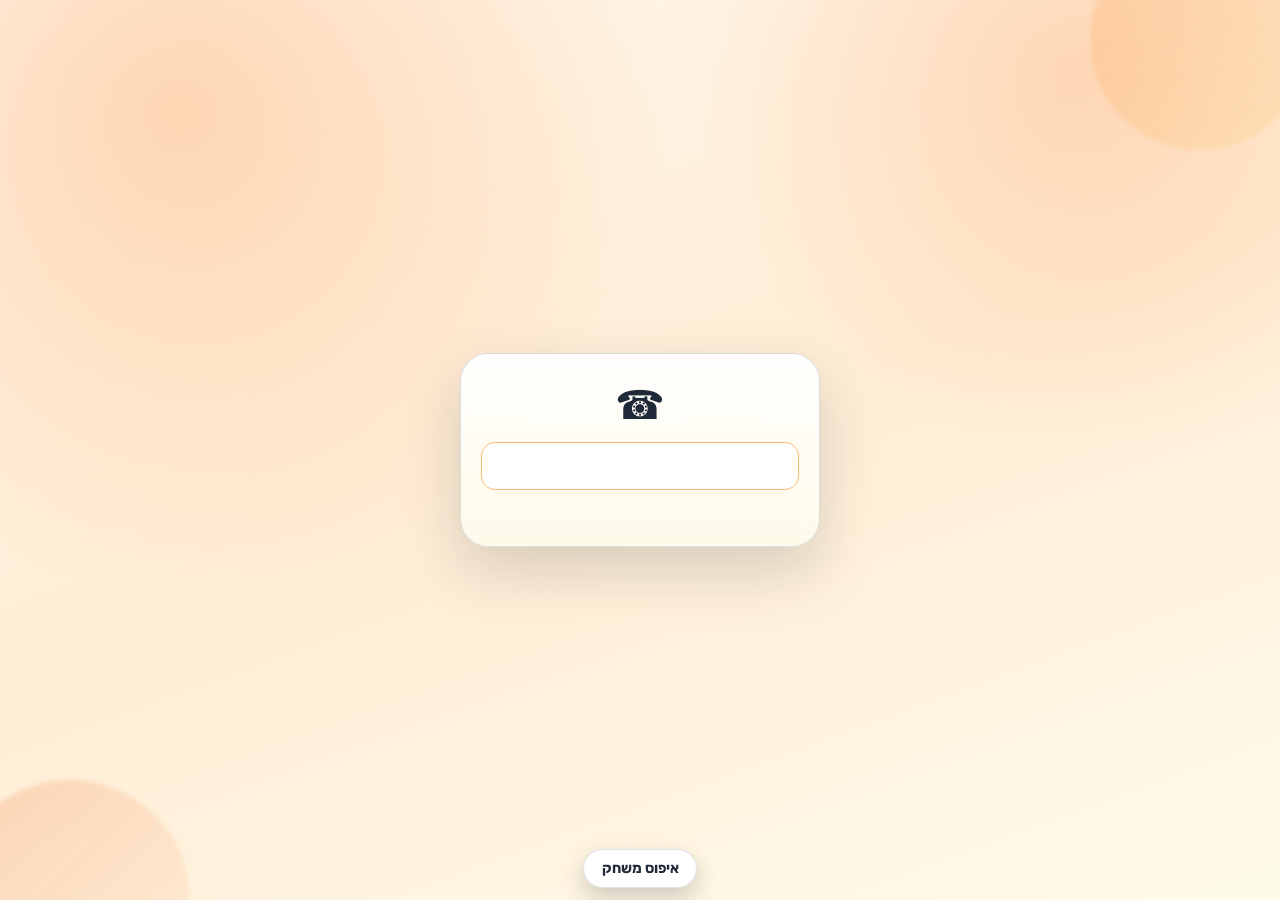
<file: docs/index.html>
<!doctype html>
<html lang="en">
  <head>
    <meta charset="UTF-8" />
    <meta name="viewport" content="width=device-width, initial-scale=1.0" />
    <meta name="theme-color" content="#1f2937" />
    <meta name="apple-mobile-web-app-capable" content="yes" />
    <meta name="apple-mobile-web-app-status-bar-style" content="default" />
    <meta property="og:title" content="sabayakov" />
    <meta property="og:description" content="מירוץ של פעם בשמונים שנה" />
    <meta property="og:image" content="https://gaditzc.github.io/sabayakov/og-image.jpg" />
    <meta property="og:image:width" content="600" />
    <meta property="og:image:height" content="790" />
    <meta property="og:image:type" content="image/jpeg" />
    <meta property="og:type" content="website" />
    <title>Sabayakov</title>
    <link rel="icon" href="./Gemini_Generated_Image_.png" type="image/png" />
    <link rel="manifest" href="manifest.json" />
    <link rel="stylesheet" href="style.css" />
    <script src="app.js" defer></script>
  </head>
  <body>
    <main id="app" class="app">
      <section class="screen screen--centered">
        <div class="panel panel--compact">
          <p class="eyebrow">Sabayakov</p>
          <h1 class="hero-title">Loading game data…</h1>
          <p class="body-copy">Preparing your stations and race settings.</p>
        </div>
      </section>
    </main>

    <script>
      if ("serviceWorker" in navigator) {
        window.addEventListener("load", function () {
          navigator.serviceWorker.register("./sw.js?v=15", { updateViaCache: "none" }).catch(function (error) {
            console.error("Service worker registration failed:", error);
          });
        });
      }
    </script>
  </body>
</html>
</file>
<file: docs/style.css>
@import url("https://fonts.googleapis.com/css2?family=Rubik:wght@400;500;700;800&family=Space+Grotesk:wght@500;700&display=swap");

* {
  box-sizing: border-box;
  margin: 0;
  padding: 0;
}

:root {
  --bg-1: #fff7ed;
  --bg-2: #ffedd5;
  --ink: #1f2937;
  --ink-soft: #475569;
  --surface: rgba(255, 255, 255, 0.78);
  --surface-strong: #ffffff;
  --stroke: rgba(148, 163, 184, 0.35);
  --brand: #ea580c;
  --brand-strong: #c2410c;
  --danger: #dc2626;
  --shadow: 0 24px 60px rgba(15, 23, 42, 0.16);
  --shadow-soft: 0 10px 30px rgba(15, 23, 42, 0.1);
}

html,
body {
  min-height: 100%;
  overflow-x: hidden;
}

body {
  color: var(--ink);
  font-family: "Rubik", sans-serif;
  direction: rtl;
  -webkit-text-size-adjust: 100%;
  text-size-adjust: 100%;
  background:
    radial-gradient(circle at 14% 12%, rgba(251, 146, 60, 0.3), transparent 36%),
    radial-gradient(circle at 84% 8%, rgba(249, 115, 22, 0.2), transparent 28%),
    linear-gradient(160deg, var(--bg-1) 0%, var(--bg-2) 50%, #fffbeb 100%);
  overflow-x: hidden;
}

.app {
  width: 100%;
  max-width: 760px;
  margin: 0 auto;
  min-height: 100svh;
  min-height: 100dvh;
  padding: max(1rem, env(safe-area-inset-top)) 1rem calc(1rem + env(safe-area-inset-bottom));
  position: relative;
}

.app::before,
.app::after {
  content: "";
  position: fixed;
  z-index: -1;
  border-radius: 999px;
  filter: blur(2px);
}

.app::before {
  width: 220px;
  height: 220px;
  top: -70px;
  right: -30px;
  background: linear-gradient(135deg, rgba(251, 146, 60, 0.22), rgba(251, 191, 36, 0.1));
}

.app::after {
  width: 240px;
  height: 240px;
  bottom: -120px;
  left: -50px;
  background: linear-gradient(135deg, rgba(234, 88, 12, 0.18), rgba(253, 186, 116, 0.08));
}

.screen {
  min-height: calc(100svh - (2rem + env(safe-area-inset-top) + env(safe-area-inset-bottom)));
  min-height: calc(100dvh - (2rem + env(safe-area-inset-top) + env(safe-area-inset-bottom)));
  display: flex;
  flex-direction: column;
  gap: 1rem;
  animation: fade-slide 360ms ease;
}

.screen--centered {
  align-items: center;
  justify-content: center;
  overflow-y: auto;
}

.screen--game {
  justify-content: center;
}

.panel {
  width: 100%;
  background: var(--surface);
  border: 1px solid var(--stroke);
  border-radius: 24px;
  box-shadow: var(--shadow-soft);
  backdrop-filter: blur(9px);
}

.panel--compact,
.login-panel,
.completion-panel {
  max-width: 460px;
  margin: 0 auto;
  padding: 1.5rem;
}

.completion-photo {
  width: 100%;
  border-radius: 16px;
  margin-top: 1.25rem;
  display: block;
}

.clue-video {
  width: 100%;
  border-radius: 12px;
  margin-bottom: 1rem;
  display: block;
}

.clue-link-row {
  display: flex;
  align-items: center;
  gap: 0.75rem;
}

.clue-logo {
  width: 52px;
  height: 52px;
  border-radius: 50%;
  object-fit: cover;
  flex-shrink: 0;
  border: 2px solid var(--stroke);
}

.eyebrow {
  font-family: "Space Grotesk", sans-serif;
  font-size: 0.78rem;
  text-transform: uppercase;
  letter-spacing: 0.08em;
  color: var(--brand-strong);
  text-align: right;
}

.hero-title {
  margin-top: 0.45rem;
  font-family: "Space Grotesk", sans-serif;
  font-size: clamp(1.5rem, 4.6vw, 2.25rem);
  line-height: 1.15;
  text-align: right;
}

.body-copy {
  margin-top: 0.55rem;
  color: var(--ink-soft);
  line-height: 1.6;
  text-align: right;
}

.login-panel {
  display: flex;
  flex-direction: column;
  align-items: center;
  gap: 1rem;
  width: 100%;
  max-width: 360px;
  padding: 2rem 1.25rem 1.4rem;
  border-radius: 28px;
  box-shadow: var(--shadow);
  background: linear-gradient(180deg, rgba(255, 255, 255, 0.94) 0%, rgba(255, 251, 235, 0.92) 100%);
}

.login-icon {
  font-size: 2.5rem;
  line-height: 1;
}

.text-input {
  width: 100%;
  border: 1.5px solid #fdba74;
  border-radius: 14px;
  padding: 0.85rem 0.95rem;
  font: 600 1.02rem/1.2 "Rubik", sans-serif;
  background: #fff;
  color: var(--ink);
  transition: border-color 0.2s ease, box-shadow 0.2s ease, transform 0.2s ease;
}

.text-input::placeholder {
  color: #94a3b8;
}

.text-input:focus {
  outline: none;
  border-color: var(--brand);
  box-shadow: 0 0 0 4px rgba(234, 88, 12, 0.14);
  transform: translateY(-1px);
}

.field-label {
  display: block;
  margin-bottom: 0.4rem;
  color: #334155;
  font-size: 0.9rem;
  font-weight: 600;
  text-align: right;
}

.field-error {
  min-height: 1.1rem;
  color: var(--danger);
  font-size: 0.88rem;
  text-align: right;
}

.game-header {
  display: grid;
  gap: 0.85rem;
  grid-template-columns: 1fr;
}

.metric-card {
  background: var(--surface-strong);
  border: 1px solid var(--stroke);
  border-radius: 18px;
  padding: 1rem 1.1rem;
  box-shadow: var(--shadow-soft);
}

.metric-label {
  font-size: 0.8rem;
  text-transform: uppercase;
  letter-spacing: 0.07em;
  color: #64748b;
}

.metric-label-row {
  display: flex;
  align-items: center;
  justify-content: flex-start;
  flex-direction: row-reverse;
  gap: 0.42rem;
}

.live-dot {
  width: 0.55rem;
  height: 0.55rem;
  border-radius: 50%;
  background: #ef4444;
  box-shadow: 0 0 0 rgba(239, 68, 68, 0.38);
  animation: pulse-live 1.8s infinite;
}

.metric-value {
  margin-top: 0.3rem;
  display: block;
  font-family: "Space Grotesk", sans-serif;
  font-size: clamp(1.35rem, 5vw, 2rem);
  font-weight: 700;
}

.metric-subtle {
  margin-top: 0.34rem;
  display: block;
  color: #64748b;
  font-size: 0.88rem;
  text-align: right;
}

.metric-subtle.is-error {
  color: var(--danger);
}

.story-panel,
.action-panel {
  padding: 1.1rem;
}

.arrival-code-window {
  display: none;
  padding: 1rem 1.1rem;
  border: 1px solid rgba(234, 88, 12, 0.35);
  background: linear-gradient(180deg, rgba(255, 255, 255, 0.95) 0%, rgba(255, 247, 237, 0.95) 100%);
}

.arrival-code-window.is-visible {
  display: block;
}

.arrival-code-text {
  margin-top: 0.45rem;
  color: #334155;
}

.arrival-code-value {
  margin-top: 0.55rem;
  font-family: "Space Grotesk", sans-serif;
  font-size: clamp(1.25rem, 4.2vw, 1.8rem);
  font-weight: 800;
  letter-spacing: 0.08em;
  color: #7c2d12;
}

.story-text {
  margin-top: 0.55rem;
  line-height: 1.75;
  color: #334155;
  white-space: pre-wrap;
  word-break: break-word;
  text-align: right;
}

.inline-content-image {
  display: block;
  width: 100%;
  max-width: 520px;
  height: auto;
  margin: 0.75rem auto;
  border-radius: 12px;
  border: 1px solid rgba(148, 163, 184, 0.35);
  box-shadow: 0 10px 24px rgba(15, 23, 42, 0.12);
}

.story-text--rtl {
  direction: rtl;
  text-align: right;
}

.mission-steps {
  display: flex;
  flex-direction: column;
  gap: 0.9rem;
  margin-top: 0.55rem;
}

.mission-step {
  margin-top: 0;
}

.mission-step--video {
  border: 1px solid rgba(148, 163, 184, 0.25);
  border-radius: 14px;
  overflow: hidden;
  background: #ffffff;
}

.mission-video {
  display: block;
  width: 100%;
  height: auto;
  max-height: 320px;
  background: #000;
}

.mission-youtube-wrap {
  position: relative;
  width: 100%;
  aspect-ratio: 16 / 9;
  background: #000;
}

.mission-youtube {
  position: absolute;
  inset: 0;
  width: 100%;
  height: 100%;
  border: 0;
}

.primary-button {
  margin-top: 0.8rem;
  width: 100%;
  border: 0;
  border-radius: 14px;
  padding: 0.92rem 1rem;
  font-family: "Space Grotesk", sans-serif;
  font-size: 1rem;
  font-weight: 700;
  letter-spacing: 0.02em;
  color: #fff;
  background: linear-gradient(135deg, var(--brand) 0%, var(--brand-strong) 100%);
  box-shadow: 0 12px 22px rgba(194, 65, 12, 0.3);
  cursor: pointer;
  transition: transform 0.18s ease, box-shadow 0.18s ease, filter 0.18s ease;
}

.primary-button:hover {
  transform: translateY(-1px);
  filter: brightness(1.03);
}

.primary-button:active {
  transform: translateY(1px);
}

.primary-button:focus-visible {
  outline: 3px solid rgba(234, 88, 12, 0.25);
  outline-offset: 1px;
}

.completion-panel {
  text-align: center;
}

.completion-badge {
  font-size: 2rem;
  margin-bottom: 0.35rem;
}

.reset-wrap {
  position: fixed;
  left: 50%;
  transform: translateX(-50%);
  bottom: calc(0.75rem + env(safe-area-inset-bottom));
  width: min(94vw, 760px);
  padding: 0 1rem;
  pointer-events: none;
  z-index: 50;
}

.reset-button {
  pointer-events: auto;
  margin: 0 auto;
  display: block;
  border: 1px solid rgba(15, 23, 42, 0.12);
  border-radius: 999px;
  background: rgba(255, 255, 255, 0.98);
  color: #1f2937;
  font-family: "Rubik", sans-serif;
  font-size: 0.9rem;
  font-weight: 700;
  padding: 0.62rem 1.1rem;
  box-shadow: 0 10px 24px rgba(15, 23, 42, 0.2);
  cursor: pointer;
  transition: transform 0.16s ease, background-color 0.16s ease, color 0.16s ease;
}

.reset-button:hover {
  transform: translateY(-1px);
  background: #fff;
  color: #1f2937;
}

.reset-button:active {
  transform: translateY(1px);
}

@media (max-width: 460px) {
  .app {
    width: 100%;
    padding: max(0.75rem, env(safe-area-inset-top)) 0.75rem calc(0.75rem + env(safe-area-inset-bottom));
  }

  .screen {
    gap: 0.75rem;
  }

  .login-panel {
    padding: 1.1rem 0.9rem 1rem;
    border-radius: 20px;
  }
}

@media (min-width: 700px) {
  .screen--game {
    max-width: 640px;
    margin: 0 auto;
  }

  .game-header {
    grid-template-columns: repeat(2, minmax(0, 1fr));
  }

  .story-panel,
  .action-panel {
    padding: 1.25rem;
  }
}

@keyframes pulse-live {
  0% {
    box-shadow: 0 0 0 0 rgba(239, 68, 68, 0.45);
  }

  75% {
    box-shadow: 0 0 0 12px rgba(239, 68, 68, 0);
  }

  100% {
    box-shadow: 0 0 0 0 rgba(239, 68, 68, 0);
  }
}

@keyframes fade-slide {
  from {
    opacity: 0;
    transform: translateY(8px);
  }

  to {
    opacity: 1;
    transform: translateY(0);
  }
}
</file>
